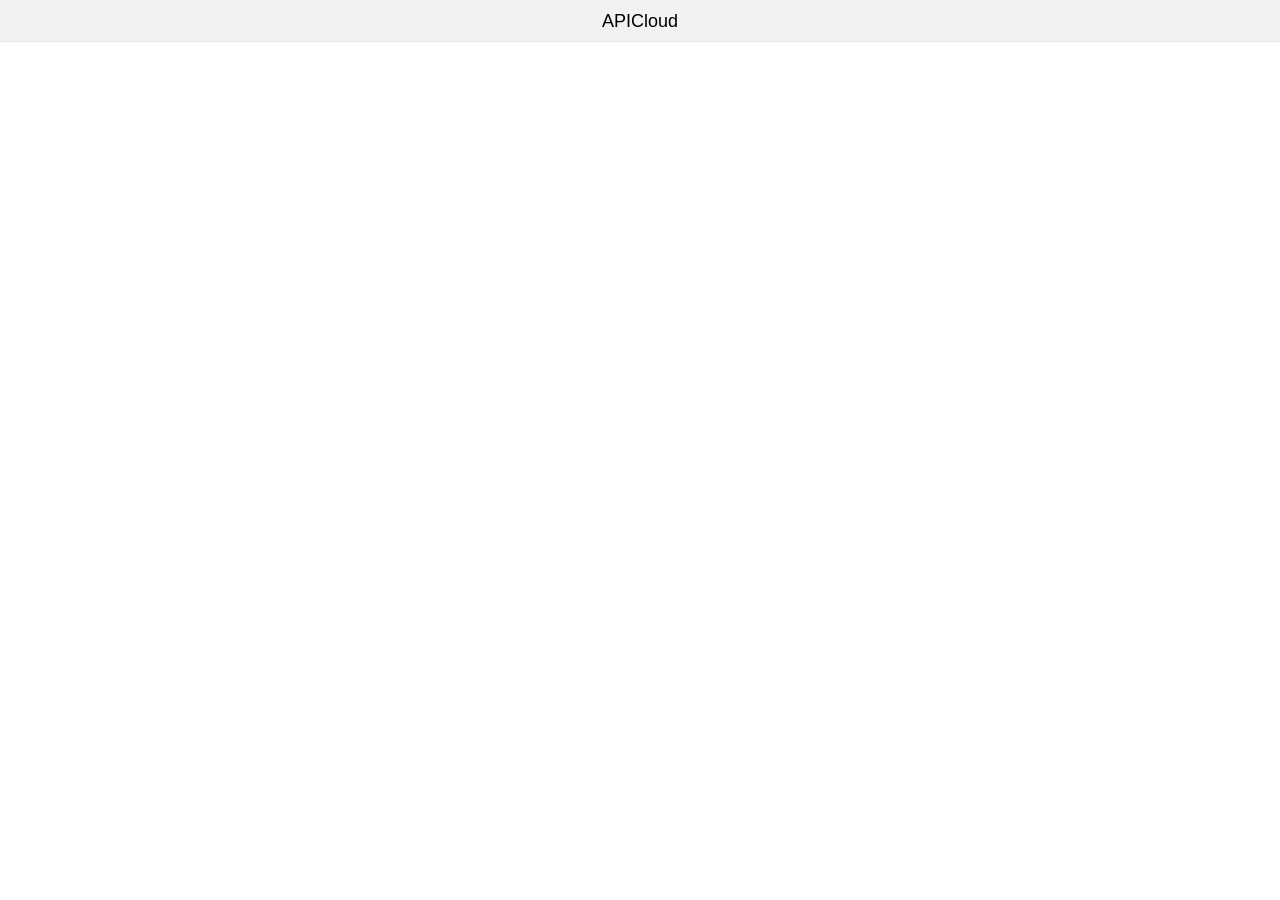
<file: cloud-music-api/src/main/webapp/app/index-old.html>
<!doctype html>
<html>
<head>
    <meta charset="utf-8">
    <meta name="viewport" content="maximum-scale=1.0,minimum-scale=1.0,user-scalable=0,width=device-width,initial-scale=1.0"/>
    <title>index</title>
    <link rel="stylesheet" type="text/css" href="./css/api.css" />
    <link rel="stylesheet" type="text/css" href="./css/style.css" />
    <style>
        header{ background-color: #f2f2f2;  line-height: 42px; font-size: 18px; text-align: center; }
    </style>
</head>
<body>
    <div id="wrap" class="flex-wrap flex-vertical" >
        <header class="border-b" >APICloud</header>
        <div id="main" class="flex-con" >
                
        </div>
    </div>
</body>
</html>
<script type="text/javascript" src="./js/api.js"></script>
<script type="text/javascript">
    apiready = function(){
        $api.fixStatusBar( $api.dom('header') );
        api.setStatusBarStyle({
            style: 'dark',
            color: '#6ab494'
        });
        api.openFrame({
            name: 'win_home',
            url: './html/win_home.html',
            rect: {
                x: 0, 
                y: $api.dom('header').offsetHeight, 
                w: api.winWidth, 
                h: $api.dom('#main').offsetHeight
            }
        });
    };
</script>
</file>
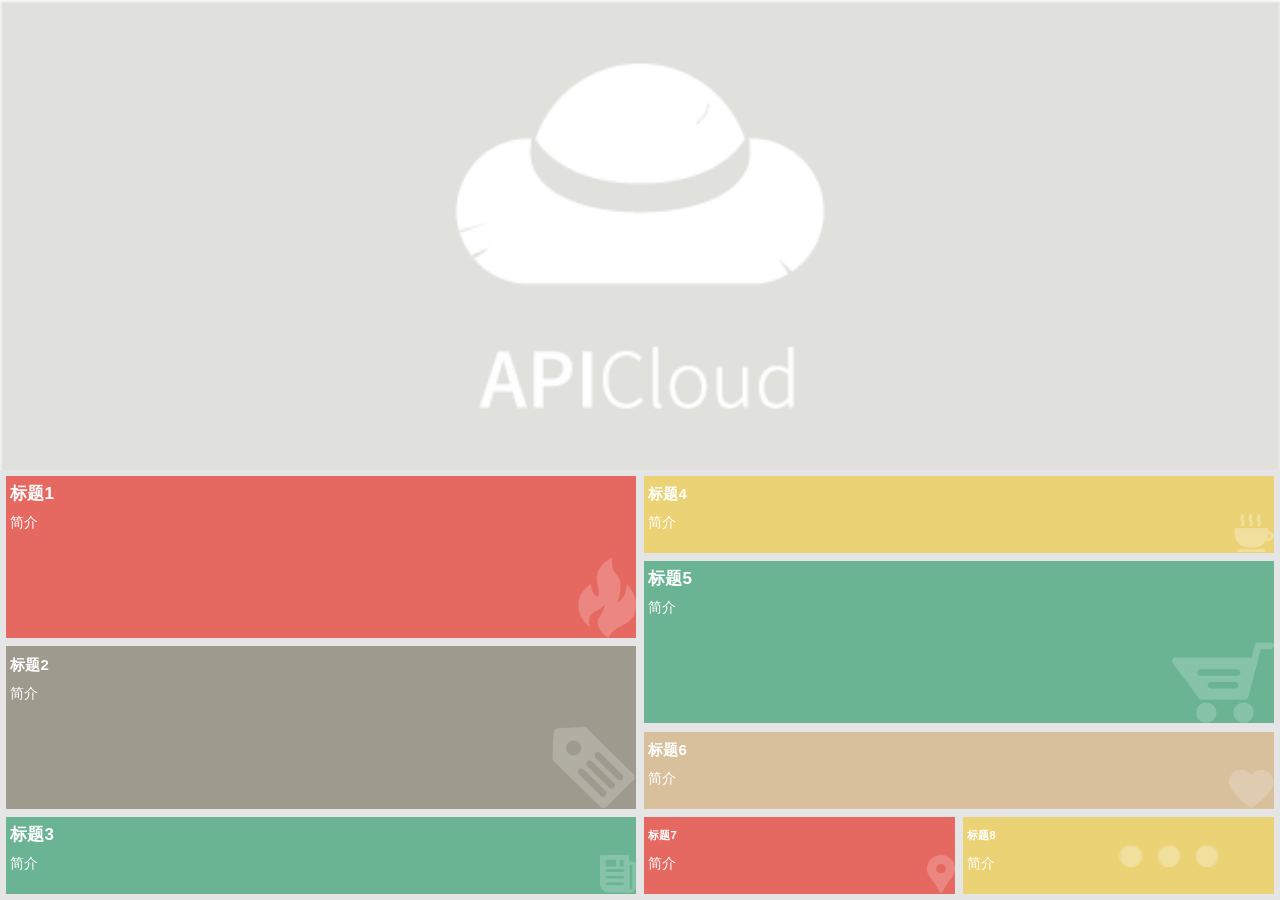
<file: cloud-music-api/src/main/webapp/app/html/win_home.html>
<!DOCTYPE HTML>
<html>
<head>
    <meta charset="utf-8">
    <meta name="viewport" content="maximum-scale=1.0,minimum-scale=1.0,user-scalable=0,width=device-width,initial-scale=1.0"/>
    <title>title</title>
    <link rel="stylesheet" type="text/css" href="../css/api.css" />
    <link rel="stylesheet" type="text/css" href="../css/style.css" />
    <style>
        .swipe {overflow: hidden;position: relative;}
        .swipe-wrap {overflow: hidden; position: relative;}
        .swipe-wrap .swipe-con { float:left; position: relative;}
        .swipe-wrap .swipe-con img{ width:100%; vertical-align: middle;  }
        #main{ padding: 2px; background-color: #e5e5e5;  }
        #main .flex-vertical .layout{ background:#e66961 url() right bottom no-repeat; margin: .3rem;  padding: .3rem; background-size: auto 50%; line-height: 2rem;  color: white; font-size: 1.8rem; }
        #main .flex-vertical .layout p{ font-size: 1rem; }
        #main .flex-vertical .layout.ic-hot{ background-image: url(../image/ic-hot.png); }
        #main .flex-vertical .layout.ic-article{ background-image: url(../image/ic-article.png); background-color: #6ab494; }
        #main .flex-vertical .layout.ic-tag{ background-image: url(../image/ic-tag.png); background-color: #9e9a8d; font-size: 1.6rem;}
        #main .flex-vertical .layout.ic-coffee{ background-image: url(../image/ic-coffee.png); background-color: #ebd275;  font-size: 1.6rem;}
        #main .flex-vertical .layout.ic-shop{ background-image: url(../image/ic-shop.png); background-color: #6ab494; }
        #main .flex-vertical .layout.ic-like{ background-image: url(../image/ic-like.png); background-color: #d8c09d; font-size: 1.6rem;}
        #main .flex-vertical .layout.ic-lable{ background-image: url(../image/ic-lable.png); font-size: 1.2rem;}
        #main .flex-vertical .layout.ic-more{ background-image: url(../image/ic-more.png); background-color: #ebd275; font-size: 1.2rem; background-size: 
         50% auto; background-position: center right; }
        .flex-2{ -webkit-box-flex: 2;     -webkit-flex: 2;    flex: 2; }
        .hover{ opacity: .8; }
    </style>
</head>
<body>
    <div id="wrap" class="flex-wrap flex-vertical" >
        <div  class='swipe'>
            <div class='swipe-wrap'>
                <div class="swipe-con">
                    <img src="../image/api_100.png" alt="">
                </div>
                <div class="swipe-con">
                    <img src="../image/api_100.png" alt="">
                </div>
                <div class="swipe-con">
                    <img src="../image/api_100.png" alt="">
                </div>
                <div class="swipe-con">
                    <img src="../image/api_100.png" alt="">
                </div>
                <div class="swipe-con">
                    <img src="../image/api_100.png" alt="">
                </div>
            </div>
        </div>
        <div id="main" class="flex-wrap flex-con" >
             <div class="flex-con flex-wrap flex-vertical">
                 <div tapmode="hover" onclick="funOpenArticle( this );" class="flex-wrap flex-con flex-2 layout-wrap">
                     <div class="flex-con layout ic-hot">
                        <h6>标题1</h6>
                        <p>简介</p>
                     </div>
                 </div>
                 <div tapmode="hover" onclick="funOpenArticle( this );"  class="flex-wrap flex-con flex-2 layout-wrap">
                     <div class="flex-con layout ic-tag">
                        <h6>标题2</h6>
                        <p>简介</p>
                     </div>
                 </div>
                 <div tapmode="hover" onclick="funOpenArticle( this );"  class="flex-wrap flex-con layout-wrap">
                     <div class="flex-con layout  ic-article">
                        <h6>标题3</h6>
                        <p>简介</p>
                     </div>
                 </div>
             </div>
             <div class="flex-wrap flex-con flex-vertical">
                 <div tapmode="hover" onclick="funOpenArticle( this );"  class="flex-wrap flex-con layout-wrap">
                     <div class="flex-con layout ic-coffee">
                        <h6>标题4</h6>
                        <p>简介</p>
                     </div>
                 </div>
                 <div tapmode="hover" onclick="funOpenArticle( this );"  class="flex-wrap flex-con flex-2 layout-wrap">
                     <div class="flex-con layout ic-shop">
                        <h6 class="linbao">标题5</h6>
                        <p>简介</p>
                     </div>
                 </div>
                 <div tapmode="hover" onclick="funOpenArticle( this );"  class="flex-wrap flex-con layout-wrap">
                     <div class="flex-con layout ic-like">
                        <h6>标题6</h6>
                        <p>简介</p>
                     </div>
                 </div>
                 <div class="flex-wrap flex-con">
                    <div tapmode="hover" onclick="funOpenArticle( this );"  class="flex-wrap flex-con layout-wrap">
                     <div class="flex-con layout ic-lable">
                        <h6>标题7</h6>
                        <p>简介</p>
                     </div>
                    </div>
                    <div tapmode="hover" onclick="funOpenArticle( this );"  class="flex-wrap flex-con layout-wrap">
                     <div class="flex-con layout ic-more">
                        <h6>标题8</h6>
                        <p>简介</p>
                     </div>
                    </div>
                 </div>
             </div>
        </div>
    </div>
</body>
</html>
<script type="text/javascript" src="../js/api.js"></script>
<script type="text/javascript" src="../js/jquery-1.11.3.min.js"></script>
<script type="text/javascript" src="../js/swipe.js"></script>
<script type="text/javascript">
    apiready = function(){
        $api.fixStatusBar( $api.dom('.navbar') );
    };

    var mySwipe = new Swipe($api.dom('.swipe'), {
        speed: 400,
        auto: 3000,
        continuous: true,
        disableScroll: false,
        stopPropagation: false,
        transitionEnd: function(index, elem) {
            
        }
    });
    function funOpenArticle( tag ){
         api.openWin({
            name: 'win_webpage',
            url: './win_webpage.html',
            pageParam: {
                name: tag.querySelector('h6').innerHTML
            }
        });
    }
</script>
</file>
<file: cloud-music-api/src/main/webapp/app/css/api.css>
html{
	font-family: sans-serif;
}
html,body,header,section,footer,div,ul,ol,li,img,a,span,em,del,legend,center,strong,var,fieldset,form,label,dl,dt,dd,cite,input,hr,time,mark,code,figcaption,figure,textarea,h1,h2,h3,h4,h5,h6,p{
	margin:0;
	border:0;
	padding:0;
	font-style:normal;
}
html,body {
	-webkit-touch-callout:none;
	-webkit-text-size-adjust:none;
	-webkit-tap-highlight-color:rgba(0, 0, 0, 0);
	-webkit-user-select:none;
	background-color: #fff;
}
nav,article,aside,details,main,header,footer,section,fieldset,figcaption,figure{
	display: block;
}
img,a,button,em,del,strong,var,label,cite,small,time,mark,code,textarea{
	display:inline-block;
}
header,section,footer {
	position:relative;
}
ol,ul{
	list-style:none;
}
input,button,textarea {
	border:0;
	margin:0;
	padding:0;
	font-size:1em;
	line-height:1em;
	/*-webkit-appearance:none;*/
	background-color:rgba(0, 0, 0, 0);
}
span{
	display:inline-block;
}
a:active, a:hover {
  outline: 0;
}
a, a:visited{
	text-decoration:none;
}

label, .wordWrap{
    word-wrap: break-word;
    word-break: break-all;
}
table {
  border-collapse: collapse;
  border-spacing: 0;
}
td,th {
  padding: 0;
}
.clearfix:after{
	content: ' ';
	display: block;
	clear: both;
	visibility:hidden;
	line-height: 0;
	height:0;
}
.loading_more{
	display: block;
	height: 1.5em;
	width: 100%;
}
.loading_more:before {
	display: inline-block; vertical-align: text-bottom;
	content: ' '; height: 16px; width: 16px; margin-right: 6px;
	background: url(../image/loading_more.gif) no-repeat center;
	-webkit-background-size: contain;
	background-size: contain;
} 
.loading_more:after {
	content: '加载更多';	
}
</file>
<file: cloud-music-api/src/main/webapp/app/css/style.css>
html,body {  font-size:14px; height:100%;  }
.hover{ opacity: .8; }

.flex-wrap{ display: -webkit-box;	display: -webkit-flex;	display: flex; }
.flex-con{     -webkit-box-flex: 1;     -webkit-flex: 1;    flex: 1;}
.flex-vertical{ -webkit-box-orient: vertical;-webkit-flex-flow: column;flex-flow: column;}

.border-t,
.border-b{ position:relative;  }
.border-t:before,
.border-b:after{content: '';  position: absolute;  left: 0;  top:0;  background: #ddd;   right:0;    height: 1px;     -webkit-transform: scaleY(0.5);  transform: scaleY(0.5); -webkit-transform-origin: 0 0;  transform-origin: 0 0; }
.border-b:after{ top:auto; bottom:0;  }

#wrap{ height: 100%; }
.content{background: rgba(200,200,200,.5) 0/cover fixed;}
</file>
